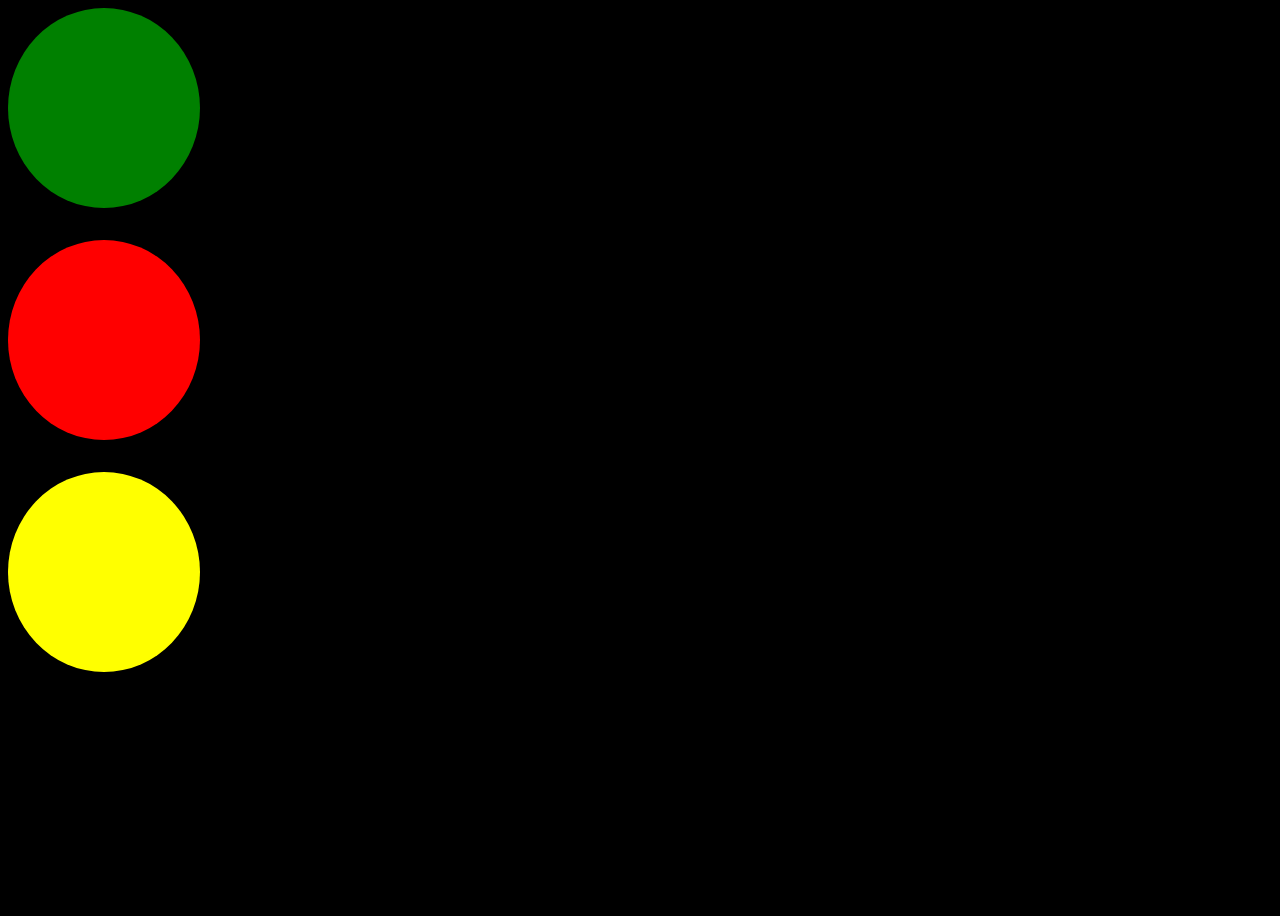
<file: animations/index.html>
<!DOCTYPE html>
<html lang="en">
<head>
    <meta charset="UTF-8">
    <meta name="viewport" content="width=device-width, initial-scale=1.0">
    <link rel="stylesheet" href="./style.css">
    <title>Animations </title>
</head>
<body>
    <div class="the-box-for-animations">
    </div>
    <div class="the-box-for-animations-2">
    </div>
    <div class="the-box-for-animations-3">
    </div>
</body>
</html>
</file>
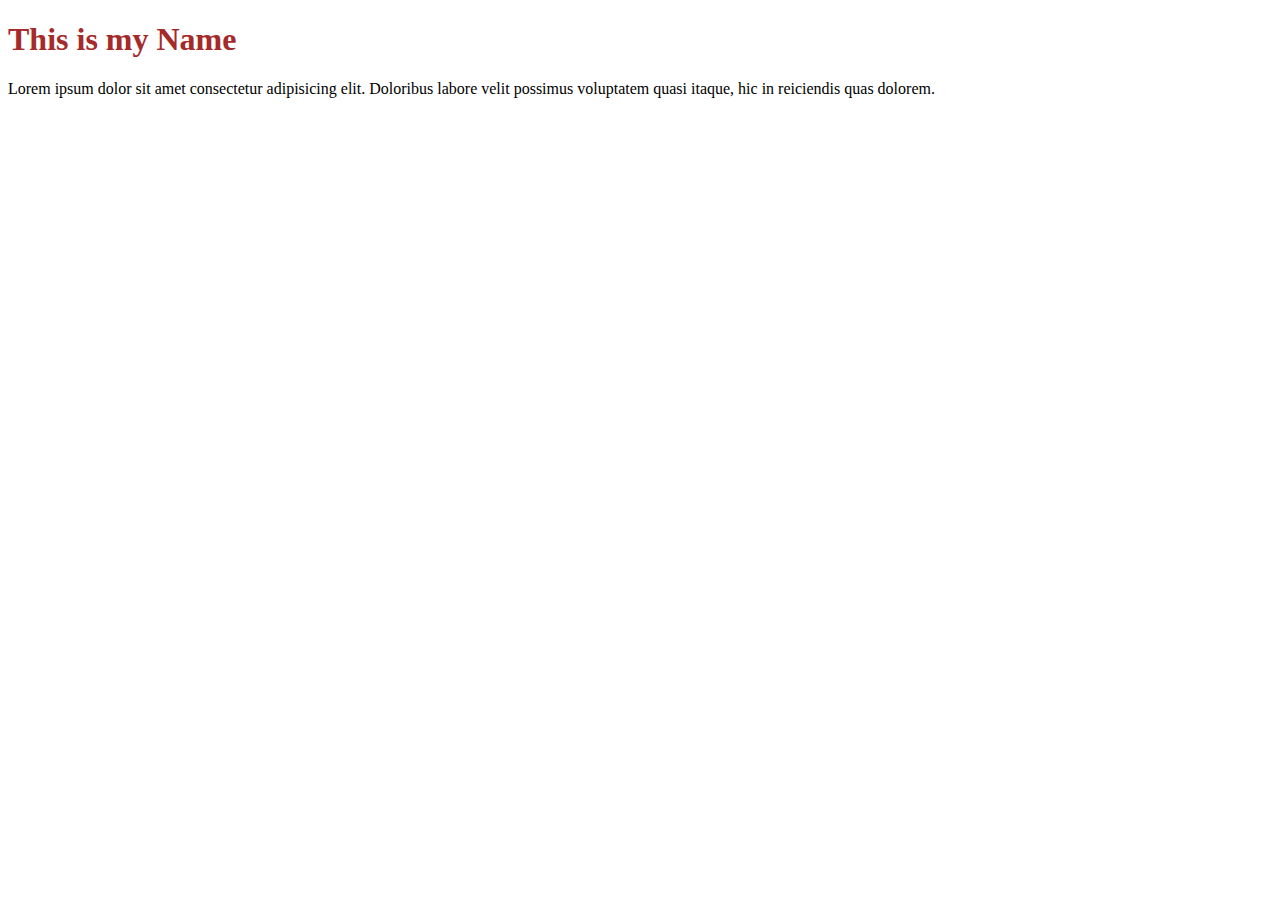
<file: animations/responsiveness/index.html>
<!DOCTYPE html>
<html lang="en">
<head>
    <meta charset="UTF-8">
    <meta name="viewport" content="width=device-width, initial-scale=1.0">
    <link rel="stylesheet" href="./style.css">
    <title>Document</title>
</head>
<body>
    <h1>This is my Name </h1>
    <p>Lorem ipsum dolor sit amet consectetur adipisicing elit. Doloribus labore velit possimus voluptatem quasi itaque, hic in reiciendis quas dolorem.</p>
</body>
</html>
</file>
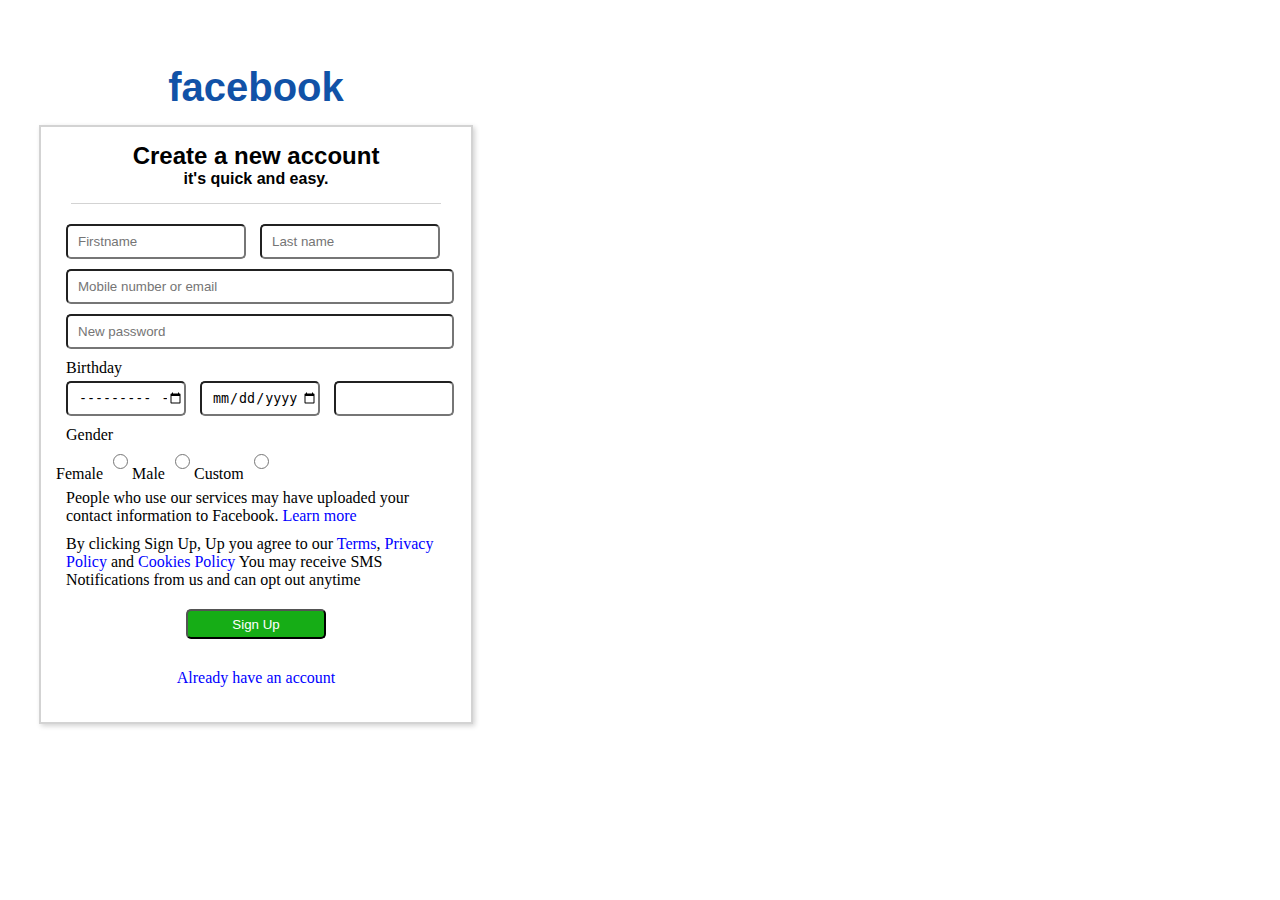
<file: signin.html>
<!DOCTYPE html>
<html>
<head>
	<meta charset="utf-8">

	<link rel="stylesheet" type="text/css" href="signin.css">

	<title>Facebook sign up page</title>
</head>
<body>

	<div class="container">
		<div class="logo">
			<h1>facebook</h1>
		
		</div>
			<div class="all">
				<h2>Create a new account</h2>
				<h4>it's quick and easy.</h4>
				<section>
				<div></div>
				</section>
		
		
					<div class="middlesection">
				<form>
					<input type="text" placeholder="Firstname" required="">
					<input type="text" placeholder="Last name"> <br>
					<div id="second">
						<input type="number" placeholder="Mobile number or email" required=""> <br>
						<input type="password" placeholder="New password" required="">
					</div>
				<div id="third">
					 <p>Birthday</p>
						<input type="month">
						<input type="date" name="" id="month-of-birth" required="">
						<input type="nummber" name="year-of-birth" id="number" min="1905" max="2023"> 

					</div>
                  
					
					<div id="fifth">
						<p>Gender</p>

						<label for="class">
							<label for="gender">Female<input type="radio" name="gender" id="gender"></label>
							<label for="male">Male<input type="radio" name="gender" id="male"></label>
							<label for="custom">Custom<input type="radio" name="gender" id="custom"></label>
						</label>


					</div>
						
				
					<div id="sixth">
						<p>People who use our services may have uploaded
							your contact information to Facebook. <a href=""> Learn more</a>
						</p>
						<p>By clicking Sign Up, Up you agree to our <a href="">Terms</a>,<a href=""> Privacy Policy</a> and <a href="">Cookies Policy</a>
								 You may receive SMS Notifications from us and can opt out anytime
						</p>
					


					<button>Sign Up</button>
				</div>
				<div class="seventh">
					<a href="">Already have an account</a>
					</div>
				</form>
		
					</div>
			</div>
	</div>

</body>
</html>
</file>
<file: animations/style.css>
.the-box-for-animations{
    height:3rem;
    height: 200px;
    background-color: green;
    align-items: center;
    justify-content: center;
    width:12rem;
    border-radius: 50%;
    animation: topdown  1s ease-in-out infinite;
    
}
.the-box-for-animations-2{
    height:3rem;
    height: 200px;
    background-color: red;
    align-items: center;
    justify-content: center;
    width:12rem;
    border-radius: 50%;
    animation: topdown  2s ease-in-out  infinite;
    
}
.the-box-for-animations-3{
    height:3rem;
    height: 200px;
    background-color: yellow;
    align-items: center;
    justify-content: center;
    width:12rem;
    border-radius: 50%;
    animation: topdown  4s ease-in-out infinite;
   
    
}


body{
    display: flex;
    flex-direction: column;
    gap: 2rem;
   /*  align-items: center; */
    /* justify-content: center; */
    width: 100%;
    height: 100vh;
    background-color:black;
   
    
}

@keyframes topdown {
    0% {
        transform: translate(0, 0);
    }
    35% {
        transform: translate(-200px, 300px);
    }
    70% {
        transform: translate(200px, 300px);
    }
    100% {
        transform: translate(0, 0);
    }
}
</file>
<file: animations/responsiveness/style.css>
h1{
    color: brown;
}
@media screen and (max-width:600px) {
    h1{
        color: forestgreen;
    }
    
}
</file>
<file: signin.css>
*{
	margin: 0;
	padding: 0;
	box-sizing: border-box;
	text-decoration: none;
}

 .container{
    display: flex;
    flex-direction: column;
    justify-content: center;
    align-items: center;
    width: 40%;
	padding: 50px;

	
	
} 



.logo{
	text-align: center;
	margin: 15px;
	color: #1152a7;
    font-size: 20px;
    padding-bottom: 0;
	font-family: Arial, Helvetica, sans-serif;
}

.all {
	border: 2px solid lightgrey;
	padding: 15px;
	box-shadow: 2px 2px 5px lightgrey;
}

.all section div{
    margin: 15px;
    margin-bottom: 20px;
    height: 1px;
    background: lightgrey;

}

.all h2{
	text-align: center;
	font-family: Arial, Helvetica, sans-serif;
}
.all h4{
	text-align: center;
	font-family: Arial, Helvetica, sans-serif;
}



.middlesection input{
	width: 180px;
	height: 35px;
	padding-left: 10px;
	margin-left: 10px;
	border-radius:5px;
	border-color: 1px solid lightgrey;
	margin-bottom: 10px;
}

#second input{
	width: 97%;
	
}

#third p{
	margin-left: 10px;
	margin-bottom: 4px;
}

#third input{
	width: 30%; 
}

#fourth p{
	margin-left: 10px;

}

#fourth input{
	width: 30%;
	height: 20px;
}

#fifth p{
        margin-left: 10px;
}

#fifth input{
	width: 15px;
}

#fifth p label{
	display: flex;
	justify-content: space-around;
	align-items: center;
	width: 31%;
	border: 1px solid lightgrey;
	height: 35px;
	border-radius: 5px;
	color: black;
}

#sixth p{
	margin-left: 10px;
	margin-bottom: 10px;
}

#sixth p a{
	color:blue;
}

#sixth button{
	width: 35%;
	height: 30px;
	border-radius: 5px;
	background-color: rgb(22, 173, 22);
	color: white;
	margin-left: 130px;
	margin-top: 10px;
	margin-bottom: 10px;
}





.seventh  {
    text-align: center;
    width: 400px;
    padding: 20px;
    
}

.seventh  a{
    color: blue;
	text-align: center;
}
</file>
